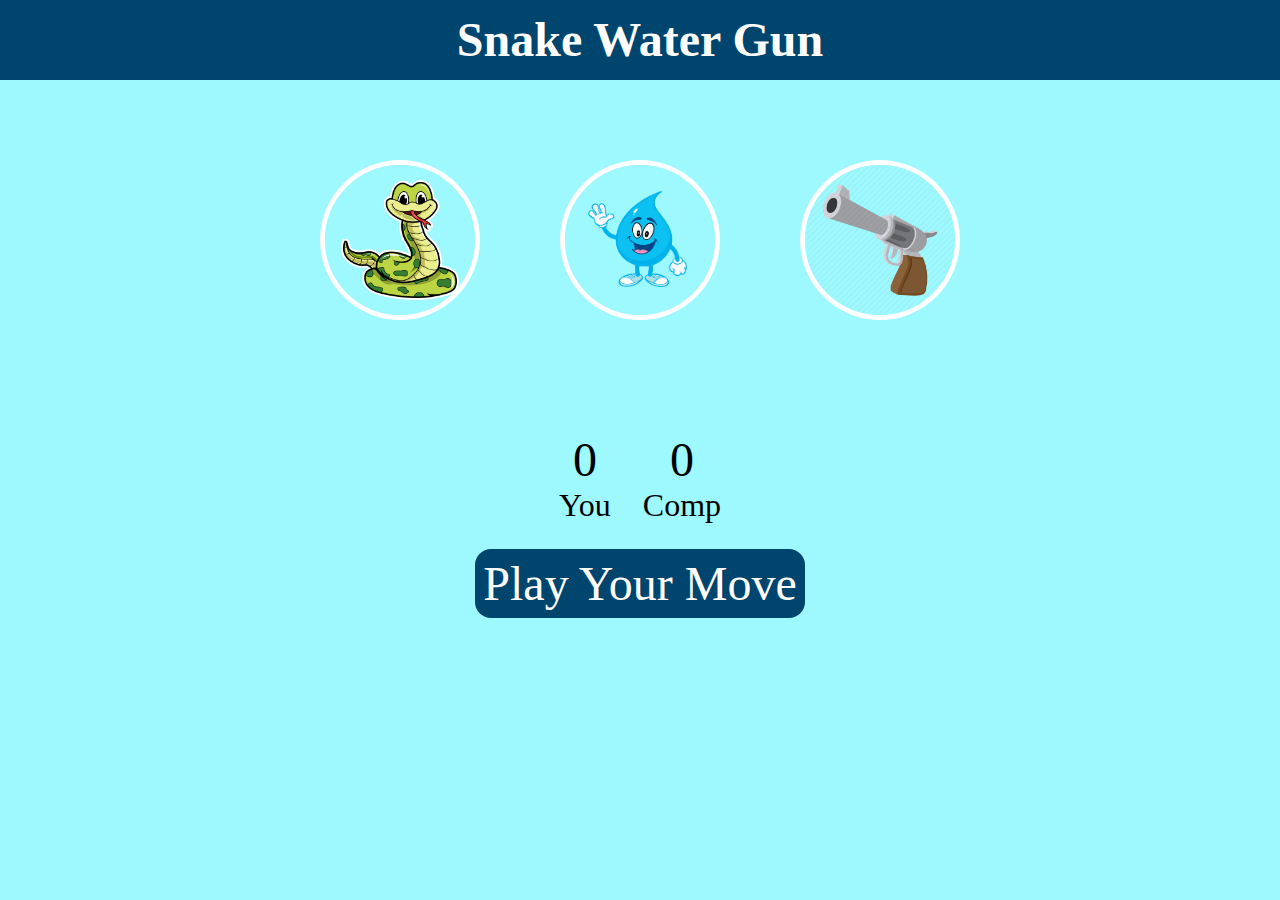
<file: index.html>
<!DOCTYPE html>
<html lang="en">
<head>
    <meta charset="UTF-8">
    <meta name="viewport" content="width=device-width, initial-scale=1.0">
    <title>SWG Game</title>
    <link rel = "Stylesheet" href = "5.css">
</head>
<body>
    <div class = "first-div">
        <h1>Snake Water Gun</h1>
    </div>
    <div class = "choices">
        <div class ="choice" id = "snake">
            <img src = "snake3.webp">
        </div>
        <div class = "choice" id = "water">
            <img src = "water2.png">
        </div>
        <div class = "choice" id = "gun">
            <img src = "gun34.png">
        </div>
    </div>
    <div class = "scores">
        <div class = "score">
            <p id = "user-score">0</p>
            <p>You</p>
        </div>
        <div class = "score">
            <p id = "comp-score">0</p>
            <p>Comp</p>
        </div>
    </div>
    <div class ="msg-box" >
        <p id = "msg">Play Your Move</p>
    </div>
    
</body>
<script src = "5.js"></script>
</html>
</file>
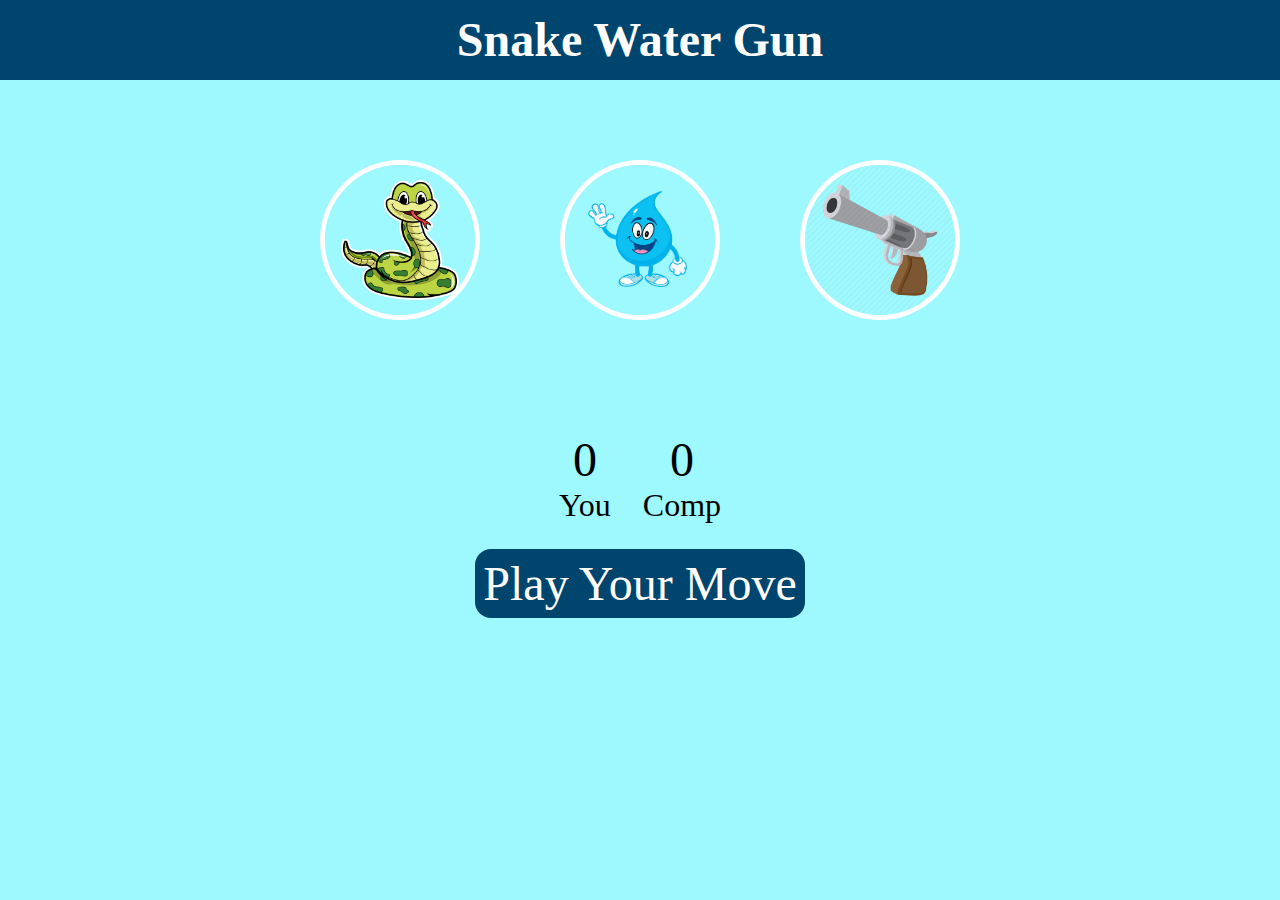
<file: 5.html>
<!DOCTYPE html>
<html lang="en">
<head>
    <meta charset="UTF-8">
    <meta name="viewport" content="width=device-width, initial-scale=1.0">
    <title>SWG Game</title>
    <link rel = "Stylesheet" href = "5.css">
</head>
<body>
    <div class = "first-div">
        <h1>Snake Water Gun</h1>
    </div>
    <div class = "choices">
        <div class ="choice" id = "snake">
            <img src = "snake3.webp">
        </div>
        <div class = "choice" id = "water">
            <img src = "water2.png">
        </div>
        <div class = "choice" id = "gun">
            <img src = "gun34.png">
        </div>
    </div>
    <div class = "scores">
        <div class = "score">
            <p id = "user-score">0</p>
            <p>You</p>
        </div>
        <div class = "score">
            <p id = "comp-score">0</p>
            <p>Comp</p>
        </div>
    </div>
    <div class ="msg-box" >
        <p id = "msg">Play Your Move</p>
    </div>
    
</body>
<script src = "5.js"></script>
</html>
</file>
<file: 5.css>
*{
    margin: 0;
    padding: 0;
    text-align: center;
    background-color: rgb(158, 249, 255);
}
h1{
    color: white;
    font-size: 3rem;
    background-color: rgb(0, 69, 109);
    height: 5rem;
    line-height: 5rem;   /*to make the heading vertically centered*/
}
.choices{
    display: flex;  /* to make the div align horizontally */
    justify-content: center;
    align-items: center;
    gap: 5rem;
    margin-top: 5rem;
}
.choice {
    border: 5px solid rgb(255, 255, 255);
    height: 150px;
    width: 150px;
    border-radius: 60%;
    display: flex;
    justify-content: center;
    align-items: center;
    
}
.choice:hover{
    /* opacity: 0.5; */
    cursor: pointer;
    border: 5px solid rgb(0, 69, 109) ;
}
img{
    height: 150px;
    width: 150px;
    border-radius: 50%;  /* to make the border of images round */
    object-fit: contain;  /*to make the images as they were before, without any contraction*/
}
.scores{
    display: flex;
    justify-content: center;
    align-items: center;
    font-size: 2rem;
    gap: 2rem;
    margin-top: 7rem;
}
#user-score, #comp-score{
    font-size: 3rem;
}
.msg-box{
    margin-top: 2rem;
}
#msg{
    background-color: rgb(0, 69, 109);
    color: white;
    font-size: 3rem;
    display: inline;  /* to make the backgroung limited to text */
    padding: 0.5rem;
    border-radius: 1rem;
    cursor: pointer;
}
</file>
